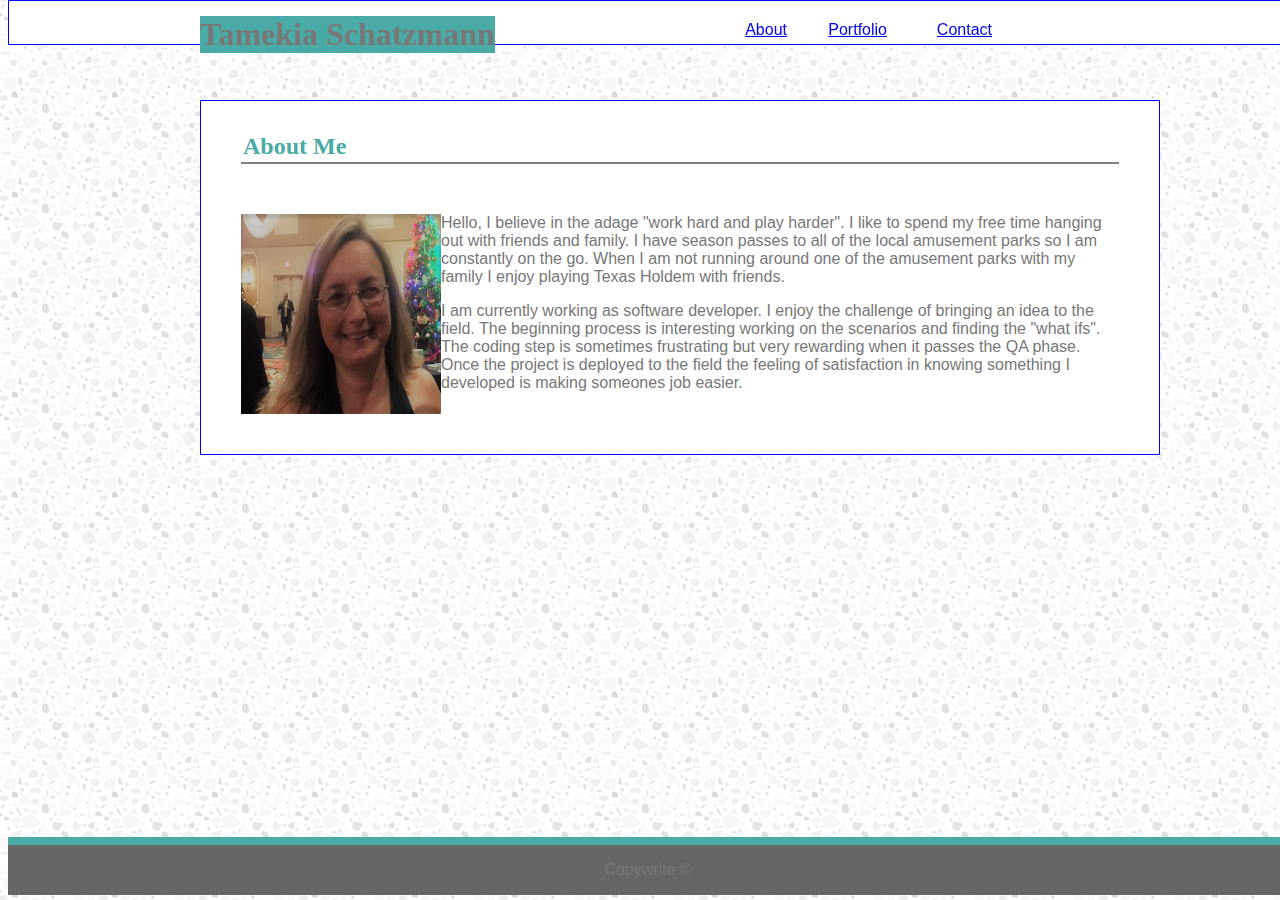
<file: index.html>
<!DOCTYPE html>
<html lang="en">
<head>
    <meta charset="UTF-8">
    <meta name="viewport" content="width=device-width, initial-scale=1.0">
    <meta http-equiv="X-UA-Compatible" content="ie=edge">
    <title>Tamekia Schatzmann</title>
    <link rel="stylesheet" href="assets\css\style.css">
</head>
<body>
    <section class="header">
        <div class="mainheader">
            <h1>Tamekia Schatzmann</h1>
            <div class="aboutlink">
                <a href="index.html">About</a>
            </div>
            <div class="portfoliolink">
                <a href="portfolio.html">Portfolio</a>
            </div>
            <div class="contactlink">
                <a href="contact.html">Contact</a>
            </div>
        </div>
    </section>
   <section class="content">
        <div class="maincontent">
            <h2>About Me</h2>    
           <img class="myimages" src="assets\images\mypic3a.jpg" alt="Tamekia's picture"> 
             <p>
                Hello, I believe in the adage "work hard and play harder". I like to spend my free time hanging out with friends and family. I have season passes to all of the local amusement parks so I am constantly on the go. When I am not running around one of the amusement parks with my family I enjoy playing Texas Holdem with friends.
             </p>
             <p>
                 I am currently working as software developer. I enjoy the challenge of bringing an idea to the field. The beginning process is interesting working on the scenarios and finding the "what ifs". The coding step is sometimes frustrating but very rewarding when it passes the QA phase. Once the project is deployed to the field the feeling of satisfaction in knowing something I developed is making someones job easier.
            </p>
        </div>
    </section>
   <section class="footer" >
        <p>Copywrite &copy <p>
   </section>
</body>
</html>
</file>
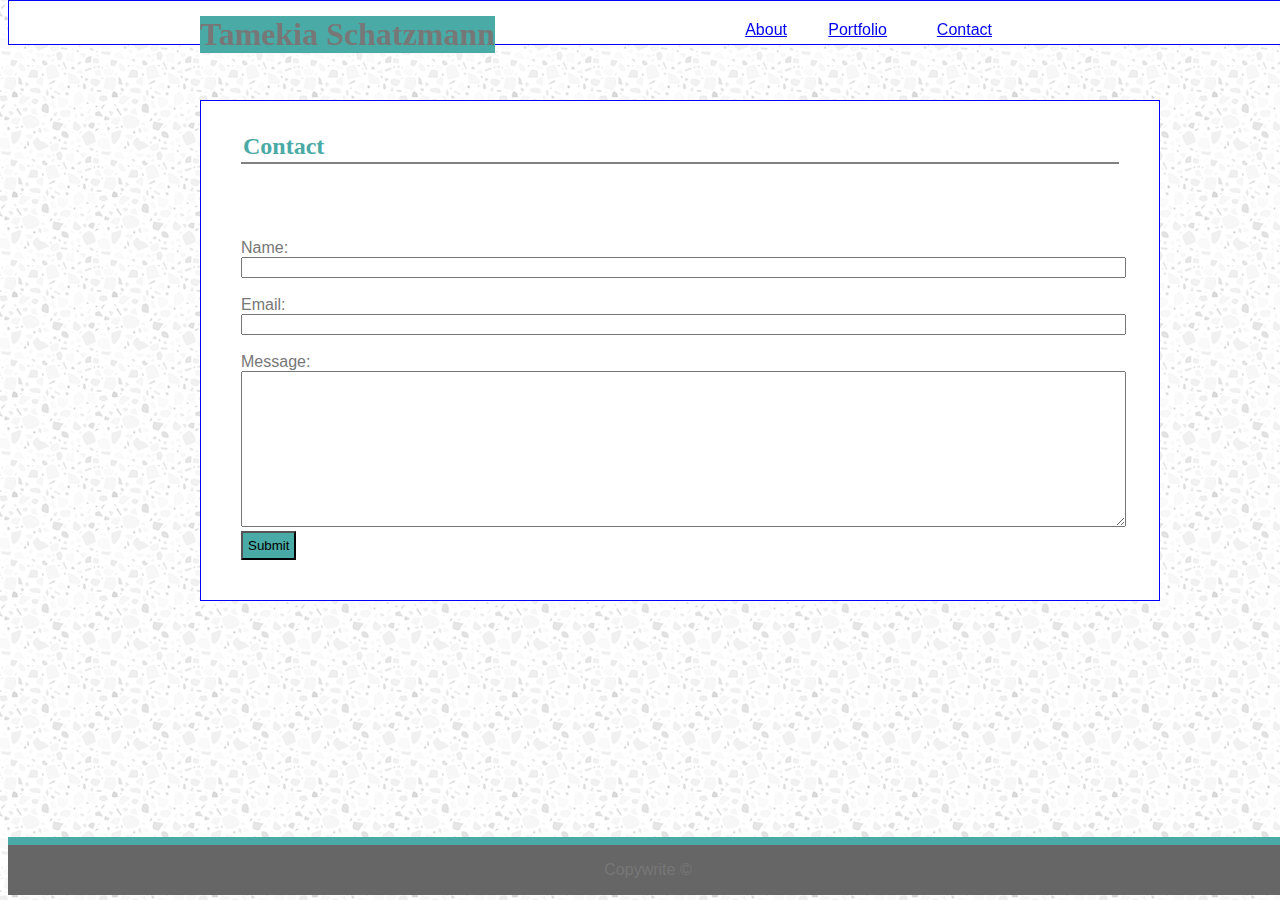
<file: contact.html>
<!DOCTYPE html>
<html lang="en">
<head>
    <meta charset="UTF-8">
    <meta name="viewport" content="width=device-width, initial-scale=1.0">
    <meta http-equiv="X-UA-Compatible" content="ie=edge">
    <title>Contact</title>
    <title>Tamekia Schatzmann</title>
    <link rel="stylesheet" href="assets\css\style.css">
</head>
<body>
    <section class="header">
        <div class="mainheader">
            <h1>Tamekia Schatzmann</h1>
                <div class="aboutlink">
                    <a href="index.html">About</a>
                </div>
                <div class="portfoliolink">
                    <a href="portfolio.html">Portfolio</a>
                </div>
                <div class="contactlink">
                    <a href="contact.html">Contact</a>
                </div>
        </div>
    </section>
    <section class="ContactContent">
        <div class="maincontent">
            <h2>Contact</h2>
            <form>
                <label class="inputlabel">
                        Name:<br>
                </label>
                <input class="input" type="text" name="firstname" required minlength="4" maxlength="40"><br>
                <br>
                Email:<br>
                <input class="input" type="email" name="email"><br>
                <br>
                Message:<br>
                <textarea class="input" name="message" rows="10" cols="30">

                </textarea>
                <br>
                <input class="submit" type="submit" value="Submit">
            </form>
        </div>
    </section>
    <section class="footer" >
            <p>Copywrite &copy <p>
    </section>
</body>
</html>
</file>
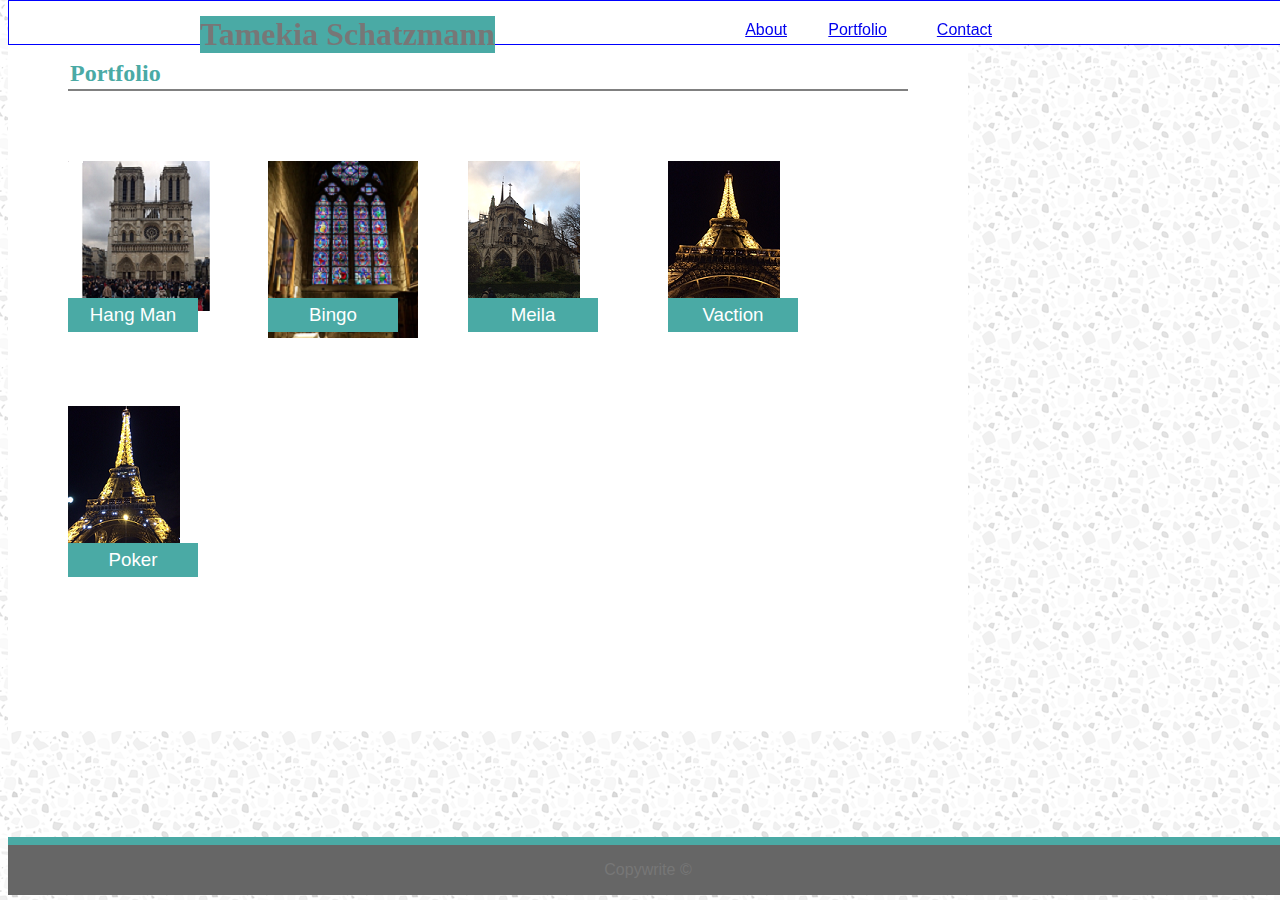
<file: portfolio.html>
<!DOCTYPE html>
<html lang="en">
<head>
    <meta charset="UTF-8">
    <meta name="viewport" content="width=device-width, initial-scale=1.0">
    <meta http-equiv="X-UA-Compatible" content="ie=edge">
    <title>Portfolio</title>
    <title>Tamekia Schatzmann</title>
    <link rel="stylesheet" href="assets\css\style.css">
</head>
<body>
    <section class="header">
        <div class="mainheader">
        <h1>Tamekia Schatzmann</h1>
            <div class="aboutlink">
                <a href="index.html">About</a>
                </div>
                <div class="portfoliolink">
                <a href="portfolio.html">Portfolio</a>
                </div>
                <div class="contactlink">
                <a href="contact.html">Contact</a>
                </div>
            </div>
    </section>
    <section class="portfoliocontent">
        <div class="portfoliocontent">
            <h2>Portfolio</h2>
            <div class="portfolioimages">
            <img  src="assets\images\image1.png" alt="image1"> 
                <h3>Hang Man</h3>
            </div>
            <div class="portfolioimages">
                <img  src="assets\images\image2.png" alt="image1"> 
                <h3>Bingo</h3>
            </div>
            <div class="portfolioimages">
                <img  src="assets\images\image3.png" alt="image1"> 
                <h3>Meila</h3>
            </div>
            <div class="portfolioimages">
                <img  src="assets\images\image4.png" alt="image1"> 
                <h3>Vaction</h3>
                </div>
            <div class="portfolioimages">
                <img  src="assets\images\image5.png" alt="image1"> 
                <h3>Poker</h3>
            </div>
        </div>
    </section>
    <section class="footer" >
        <p>Copywrite &copy <p>
    </section>
</body>
</html>
</file>
